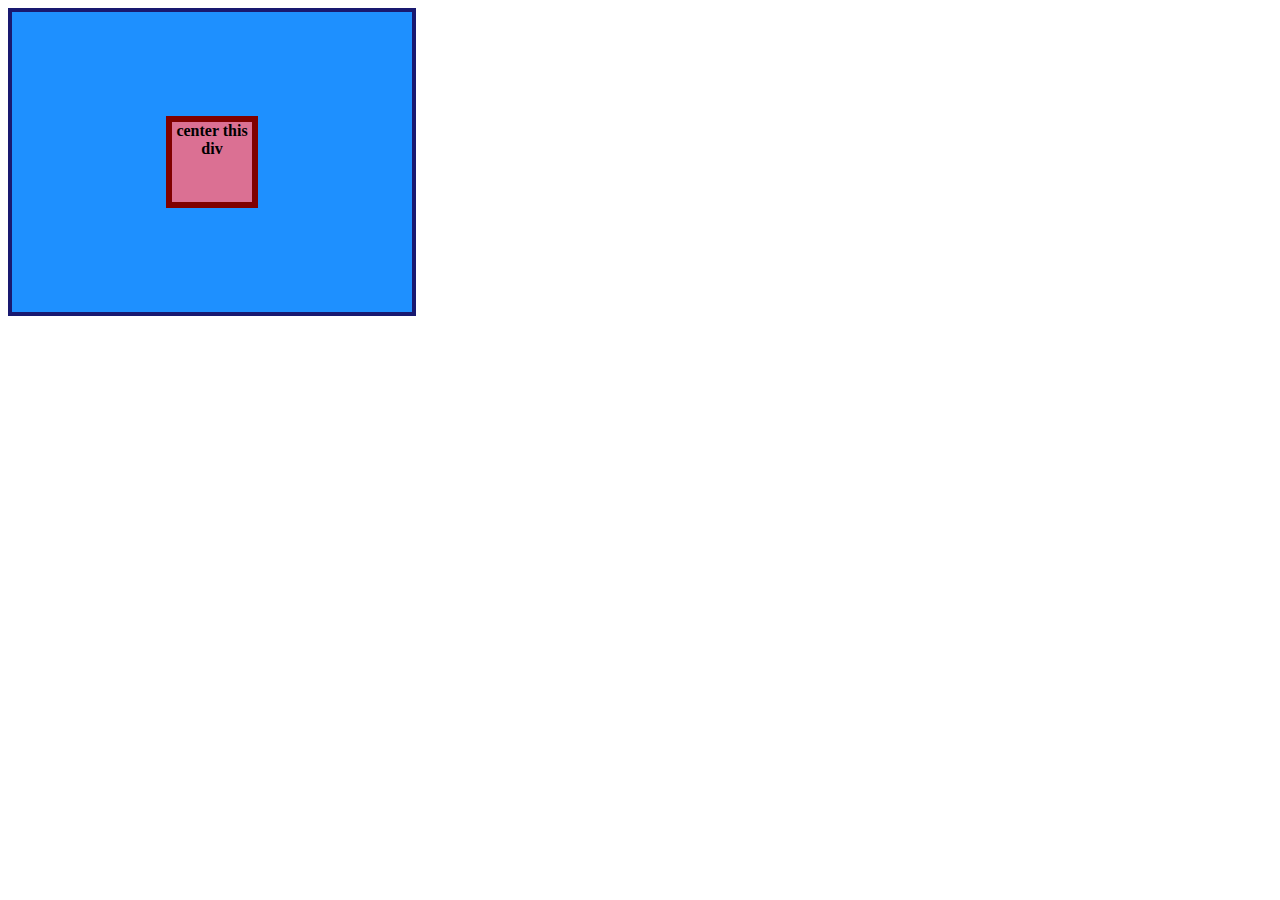
<file: exercises/css/flex/01-flex-center/index.html>
<!DOCTYPE html>
<html lang="en">
  <head>
    <meta charset="UTF-8">
    <meta http-equiv="X-UA-Compatible" content="IE=edge">
    <meta name="viewport" content="width=device-width, initial-scale=1.0">
    <title>CENTER THIS DIV</title>
    <link rel="stylesheet" href="style.css">
  </head>
  <body>
    <div class="container">
      <div class="box">center this div</div>
    </div>
  </body>
</html>
</file>
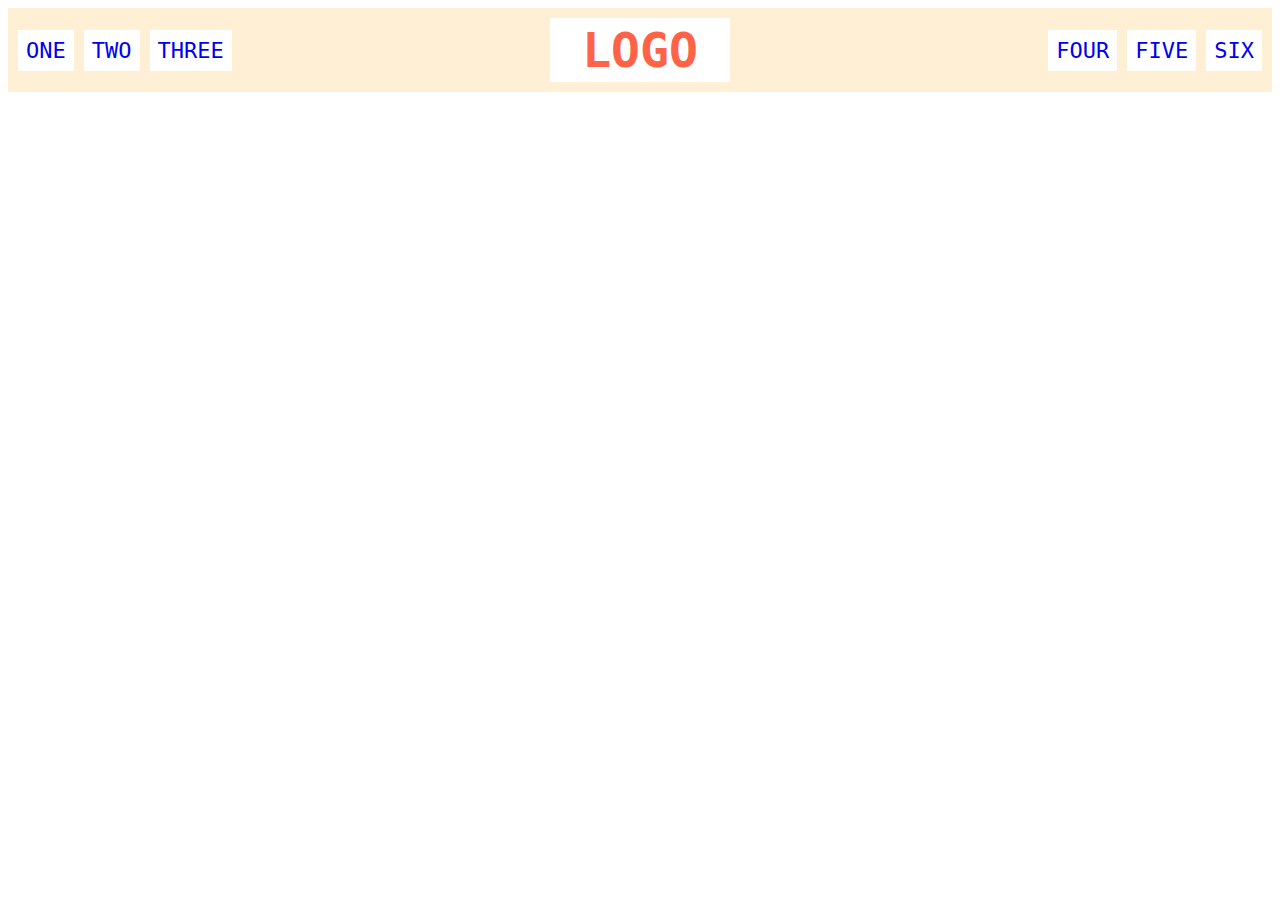
<file: exercises/css/flex/02-flex-header/index.html>
<!DOCTYPE html>
<html lang="en">
  <head>
    <meta charset="UTF-8">
    <meta http-equiv="X-UA-Compatible" content="IE=edge">
    <meta name="viewport" content="width=device-width, initial-scale=1.0">
    <title>Flex Header</title>
    <link rel="stylesheet" href="style.css">
  </head>
  <body>
    <div class="header">
      <div class="left-links">
        <ul>
          <li><a href="#">ONE</a></li>
          <li><a href="#">TWO</a></li>
          <li><a href="#">THREE</a></li>
        </ul>
      </div>
      <div class="logo">LOGO</div>
      <div class="right-links">
        <ul>
          <li><a href="#">FOUR</a></li>
          <li><a href="#">FIVE</a></li>
          <li><a href="#">SIX</a></li>
        </ul>
      </div>
    </div>
  </body>
</html>
</file>
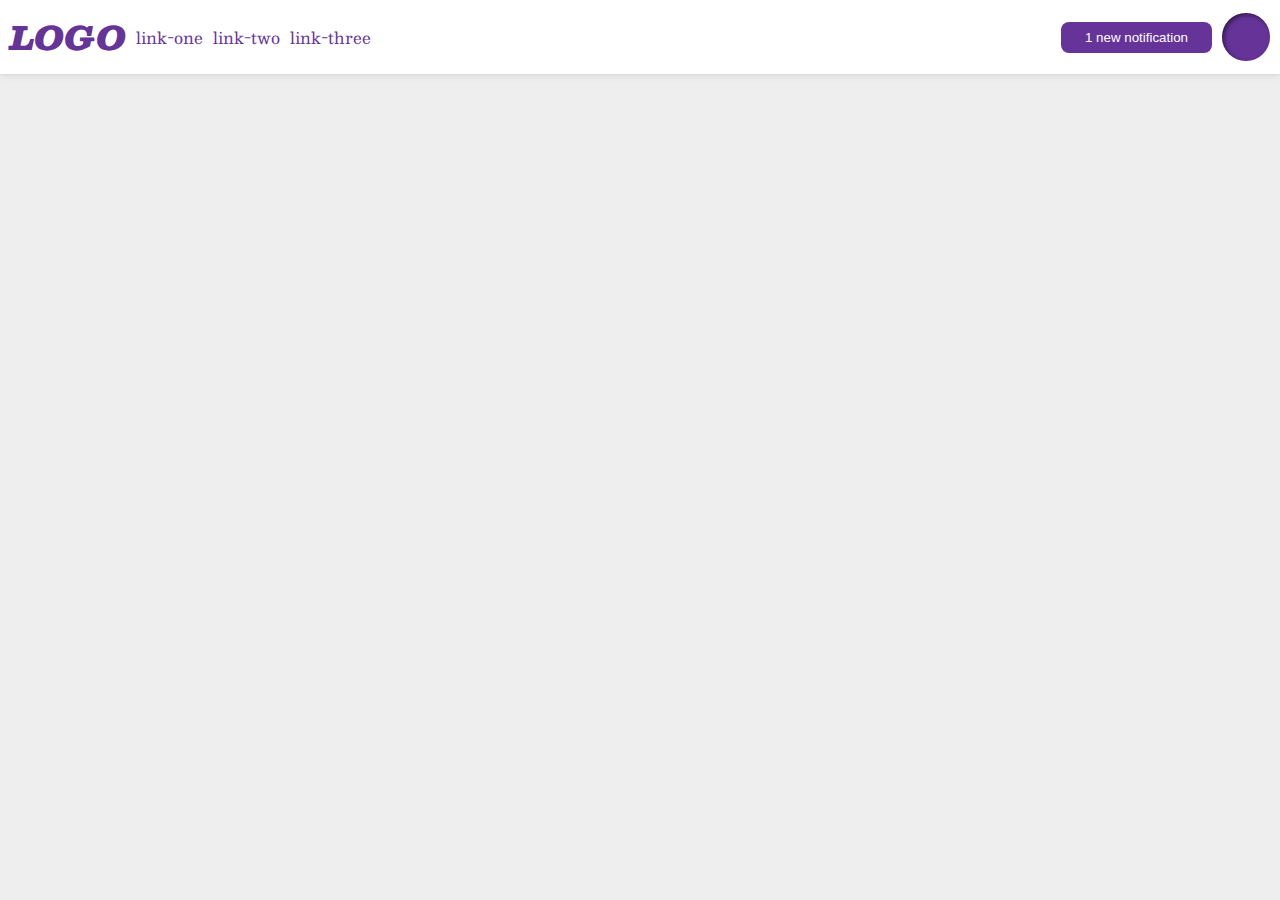
<file: exercises/css/flex/03-flex-header-2/index.html>
<!DOCTYPE html>
<html lang="en">
    <head>
        <meta charset="UTF-8">
        <meta http-equiv="X-UA-Compatible" content="IE=edge">
        <meta name="viewport" content="width=device-width, initial-scale=1.0">
        <title>Flex Header 2</title>
        <link rel="stylesheet" href="style.css">
    </head>
    <body>
        <div class="header">
            <!-- SECTION START: Solution -->
            <div class="navbar-left">
            <!-- SECTION END: Solution -->
                <div class="logo">
                    LOGO
                </div>
                <ul class="links">
                    <li><a href="https://google.com">link-one</a></li>
                    <li><a href="https://google.com">link-two</a></li>
                    <li><a href="https://google.com">link-three</a></li>
                </ul>
            <!-- SECTION START: Solution -->
            </div>
            <div class="navbar-right">
            <!-- SECTION END: Solution -->
                <button class="notifications">
                    1 new notification
                </button>
                <div class="profile-image"></div>
            <!-- SECTION START: Solution -->
            </div>
            <!-- SECTION END: Solution -->
        </div>
    </body>
</html>
</file>
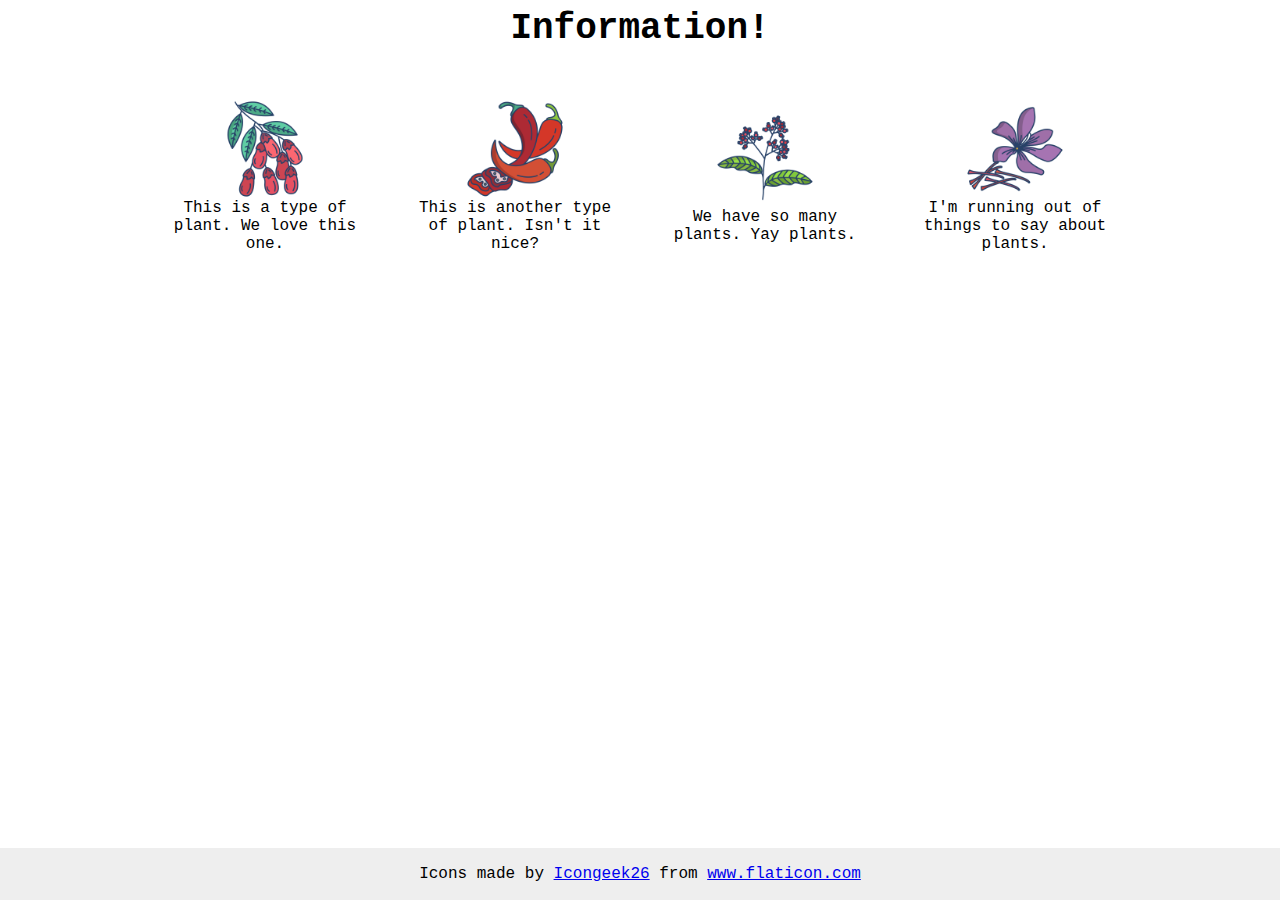
<file: exercises/css/flex/04-flex-information/index.html>
<!DOCTYPE html>
<html lang="en">
    <head>
        <meta charset="UTF-8">
        <meta http-equiv="X-UA-Compatible" content="IE=edge">
        <meta name="viewport" content="width=device-width, initial-scale=1.0">
        <title>Information</title>
        <link rel="stylesheet" href="style.css">
    </head>
    <body>
        <!-- SECTION START: Soltuion -->
        <div class="plants-section">
            <!-- SECTION END: Soltuion -->
            <div class="title">Information!</div>
            <!-- SECTION START: Soltuion -->
            <div class="plants-info">
                <div class="info-section">
                    <!-- SECTION END: Soltuion -->
                    <img src="./images/barberry.png" alt="barberry">
                    <div class="text">This is a type of plant. We love this one.</div>
                    <!-- SECTION START: Soltuion -->
                </div>
                <div class="info-section">
                    <!-- SECTION END: Soltuion -->
                    <img src="./images/chilli.png" alt="chili">
                    <div class="text">This is another type of plant. Isn't it nice?</div>
                    <!-- SECTION START: Soltuion -->
                </div>
                <div class="info-section">
                    <!-- SECTION END: Soltuion -->
                    <img src="./images/pepper.png" alt="pepper">
                    <div class="text">We have so many plants. Yay plants.</div>
                    <!-- SECTION START: Soltuion -->
                </div>
                <div class="info-section">
                    <!-- SECTION END: Soltuion -->
                    <img src="./images/saffron.png" alt="saffron">
                    <div class="text">I'm running out of things to say about plants.</div>

                    <!-- SECTION START: Soltuion -->
                </div>
            </div>
        </div>
        <!-- SECTION END: Soltuion -->

        <!-- disregard this section, it's here to give attribution to the creator of these icons -->
        <div class="footer">
            <div>Icons made by <a href="https://www.flaticon.com/authors/icongeek26" title="Icongeek26">Icongeek26</a> from <a href="https://www.flaticon.com/" title="Flaticon">www.flaticon.com</a></div>
        </div>
    </body>
</html>
</file>
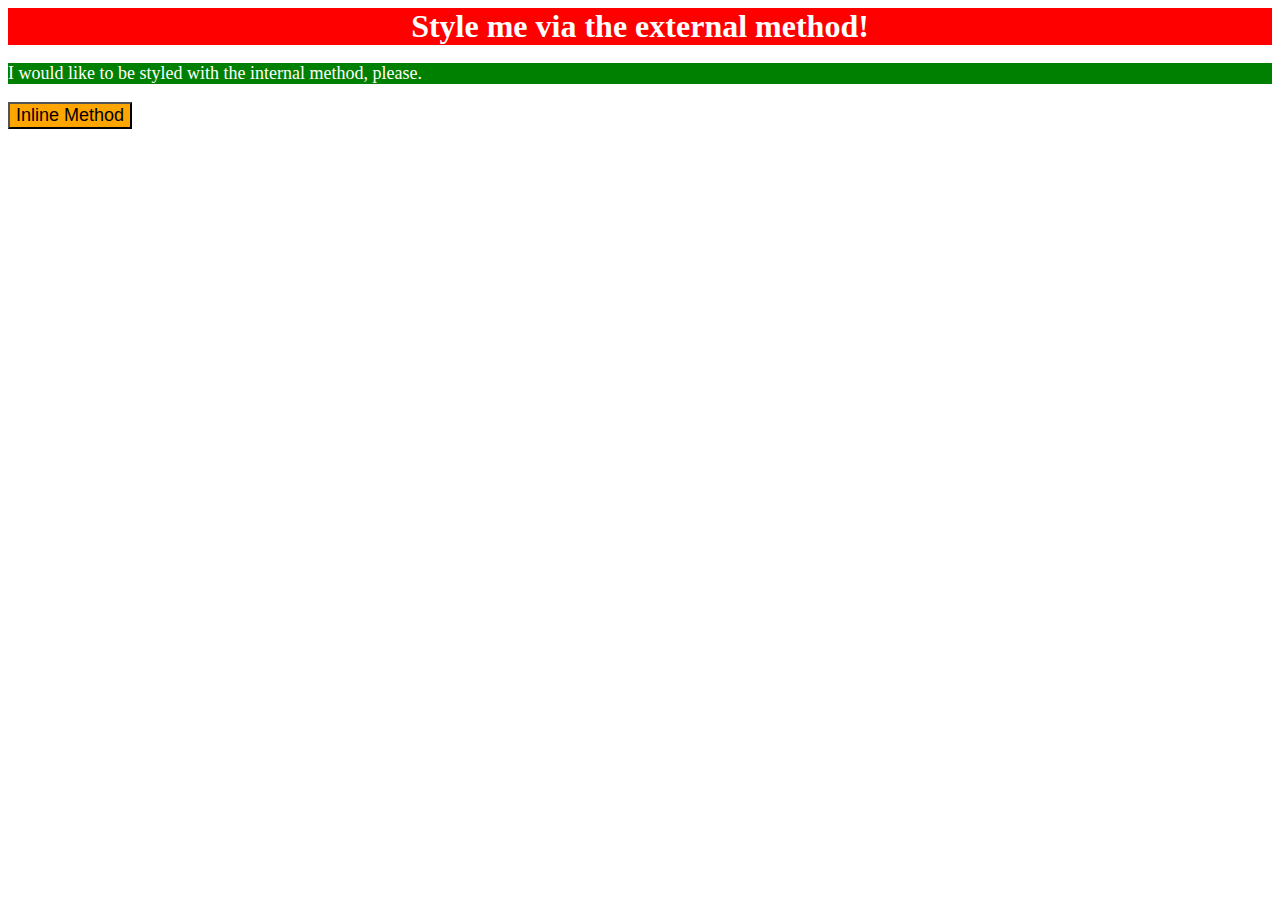
<file: exercises/css/foundations/01-css-methods/index.html>
<!DOCTYPE html>
<html lang="en">
  <head>
    <meta charset="UTF-8">
    <meta http-equiv="X-UA-Compatible" content="IE=edge">
    <meta name="viewport" content="width=device-width, initial-scale=1.0">
    <!-- SECTION START: solution -->
    <link rel="stylesheet" href="./solution/styles.css">
    <style>
        p { background-color: green; color: white; font-size: 18px; }
    </style>
    <!-- SECTION END: solution -->
    <title>Methods for Adding CSS</title>
  </head>
  <body>
    <div>Style me via the external method!</div>
    <p>I would like to be styled with the internal method, please.</p>
    <button style="background-color: orange; font-size: 18px;">Inline Method</button>
  </body>
</html>
</file>
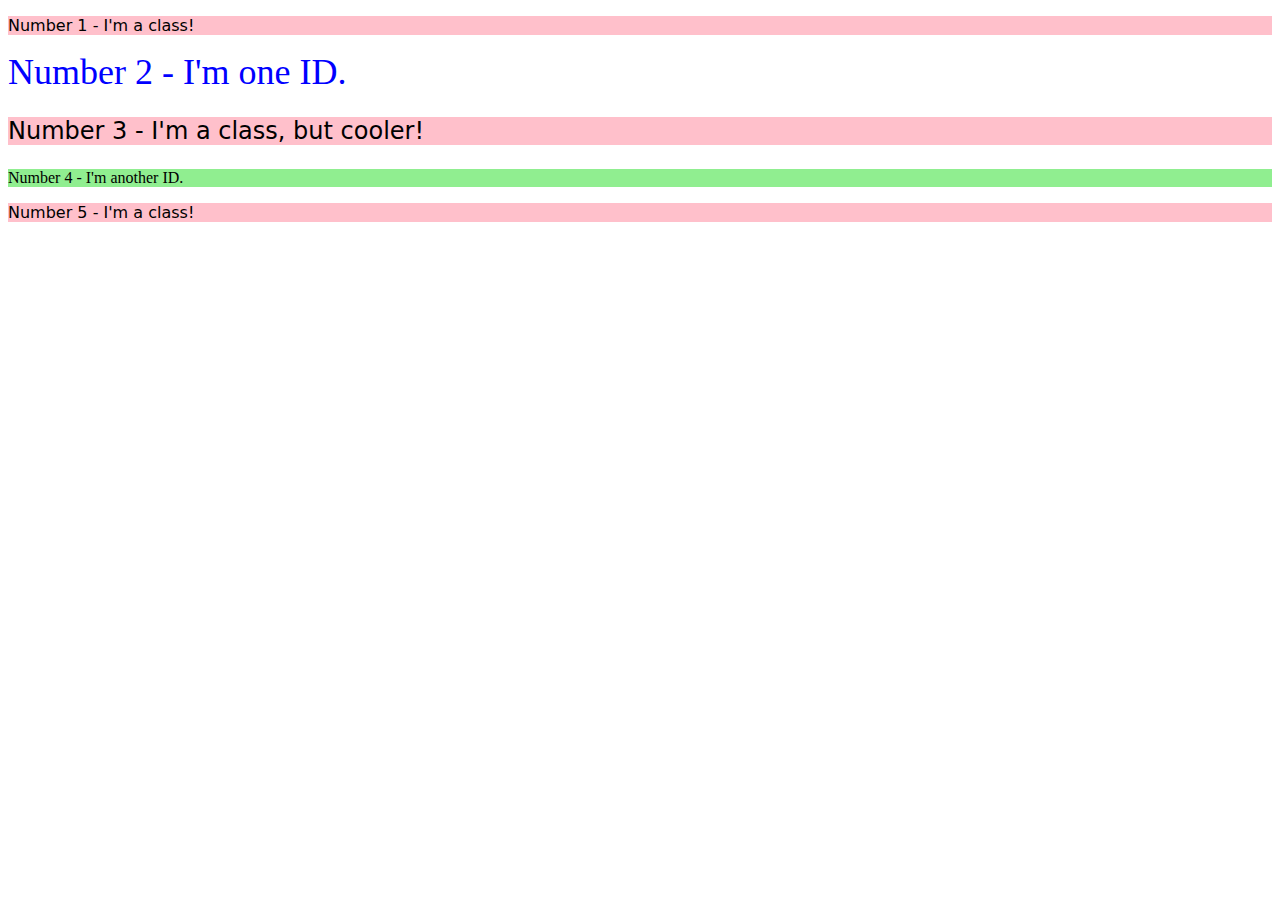
<file: exercises/css/foundations/02-class-id-selectors/index.html>
<!DOCTYPE html>
<html lang="en">
    <head>
        <meta charset="UTF-8">
        <meta http-equiv="X-UA-Compatible" content="IE=edge">
        <meta name="viewport" content="width=device-width, initial-scale=1.0">
        <title>Class and ID Selectors</title>
        <link rel="stylesheet" href="solution/style.css">
    </head>
    <body>
        <!-- All class and id attributes below are part of the lesson -->
        <p class="odd">Number 1 - I'm a class!</p>
        <div id="second">Number 2 - I'm one ID.</div>
        <p class="odd" id="third">Number 3 - I'm a class, but cooler!</p>
        <div id="fourth">Number 4 - I'm another ID.</div>
        <p class="odd">Number 5 - I'm a class!</p>
    </body>
</html>
</file>
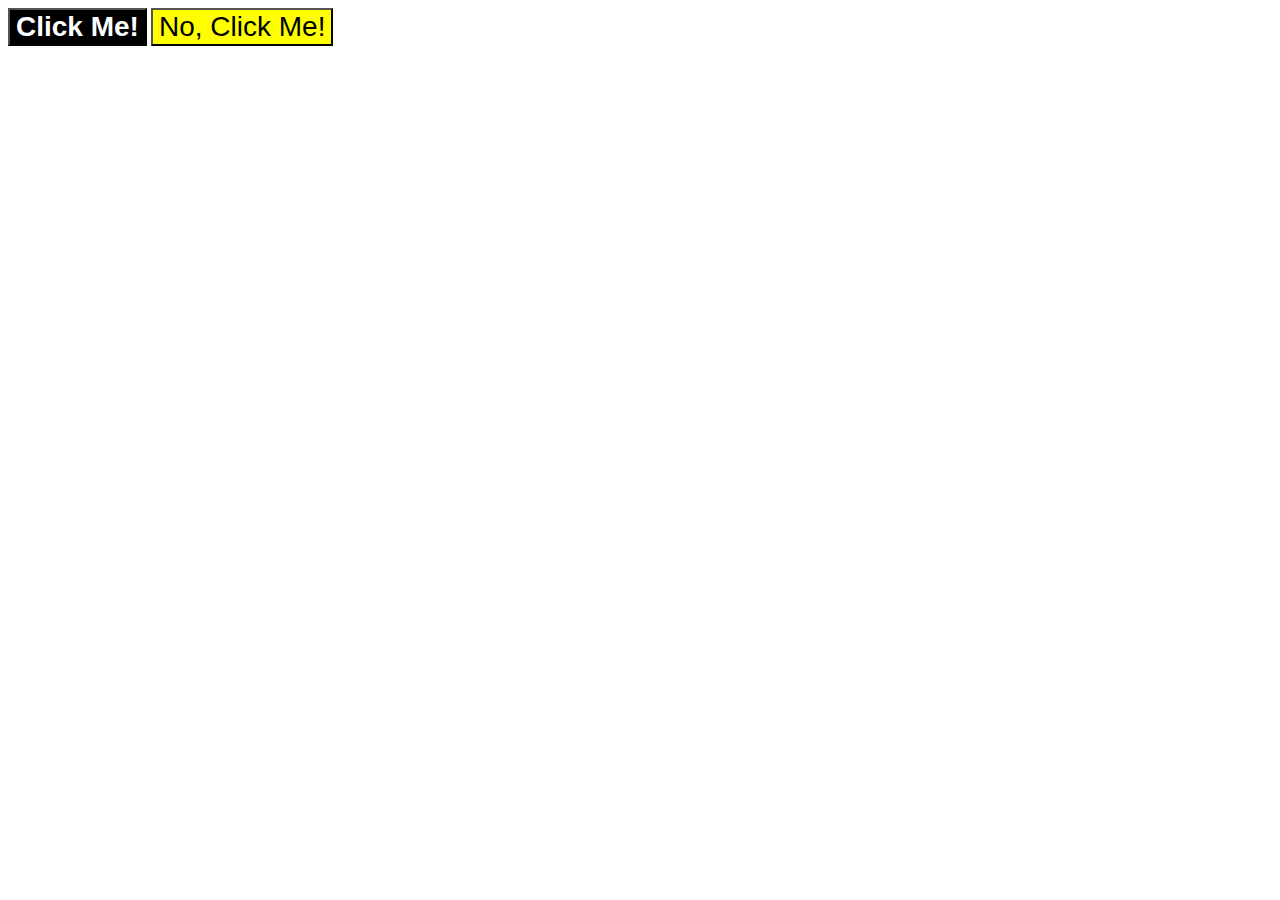
<file: exercises/css/foundations/03-grouping-selectors/index.html>
<!DOCTYPE html>
<html lang="en">
  <head>
    <meta charset="UTF-8">
    <meta http-equiv="X-UA-Compatible" content="IE=edge">
    <meta name="viewport" content="width=device-width, initial-scale=1.0">
    <title>Grouping Selectors</title>
    <link rel="stylesheet" href="solution/style.css">
  </head>
  <body>
    <button class="button-one">Click Me!</button>
    <button class="button-two">No, Click Me!</button>
  </body>
</html>
</file>
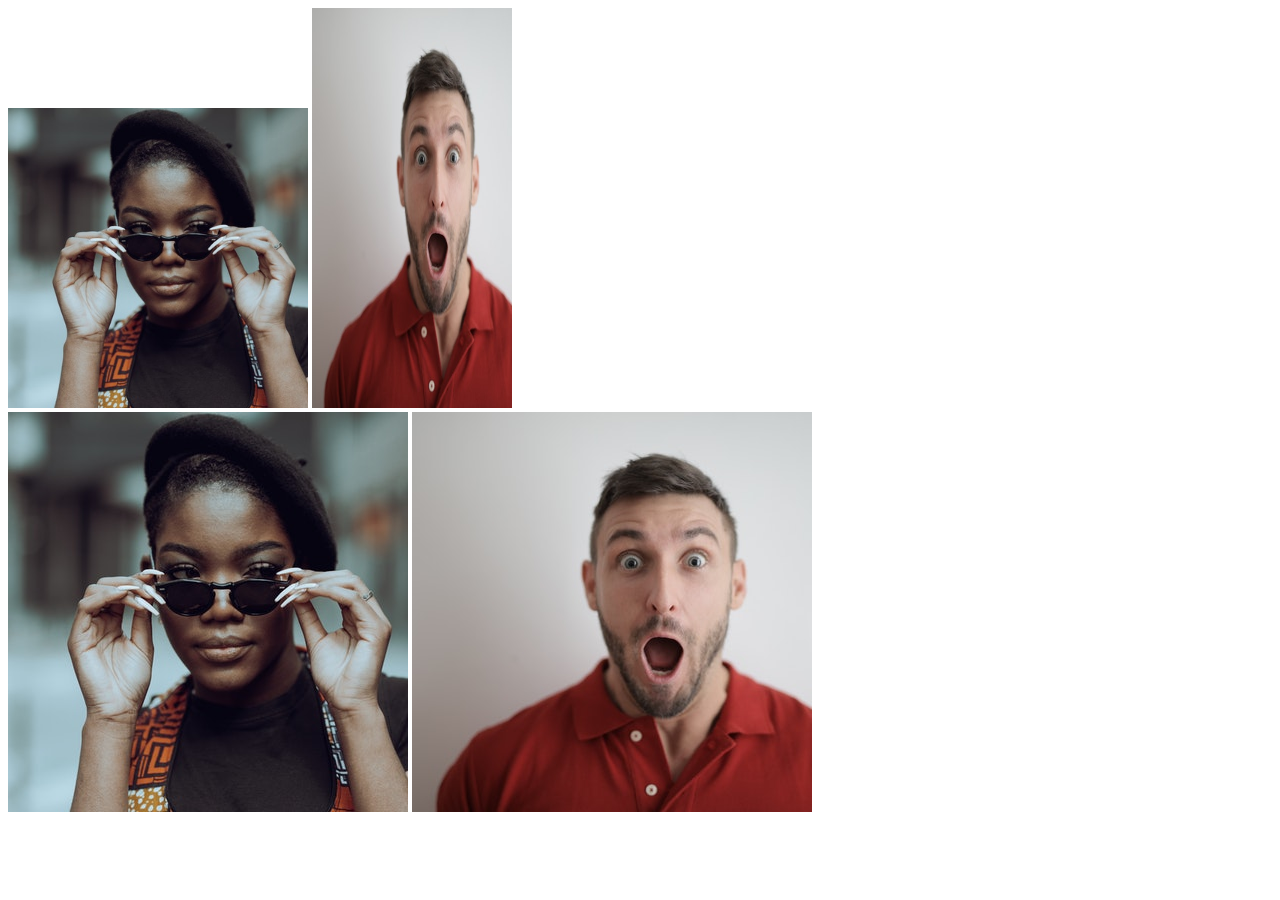
<file: exercises/css/foundations/04-chaining-selectors/index.html>
<!DOCTYPE html>
<html lang="en">
  <head>
    <meta charset="UTF-8">
    <meta http-equiv="X-UA-Compatible" content="IE=edge">
    <meta name="viewport" content="width=device-width, initial-scale=1.0">
    <title>Chaining Selectors</title>
    <link rel="stylesheet" href="solution/style.css">
  </head>
  <body>
    <!-- Check image source path. Review Foundations lesson - Links and Images -->
    <!-- Use the classes BELOW this line -->
    <div>
      <img class="avatar proportioned" src="./images/pexels-katho-mutodo-8434791.jpg" alt="Woman with glasses">
      <img class="avatar distorted" src="./images/pexels-andrea-piacquadio-3777931.jpg" alt="Man with surprised expression">
    </div>
    <!-- Use the classes ABOVE this line -->
    <div>
      <img class="original proportioned" src="./images/pexels-katho-mutodo-8434791.jpg" alt="Woman with glasses">
      <img class="original distorted" src="./images/pexels-andrea-piacquadio-3777931.jpg" alt="Man with surprised expression">
    </div>
  </body>
</html>
</file>
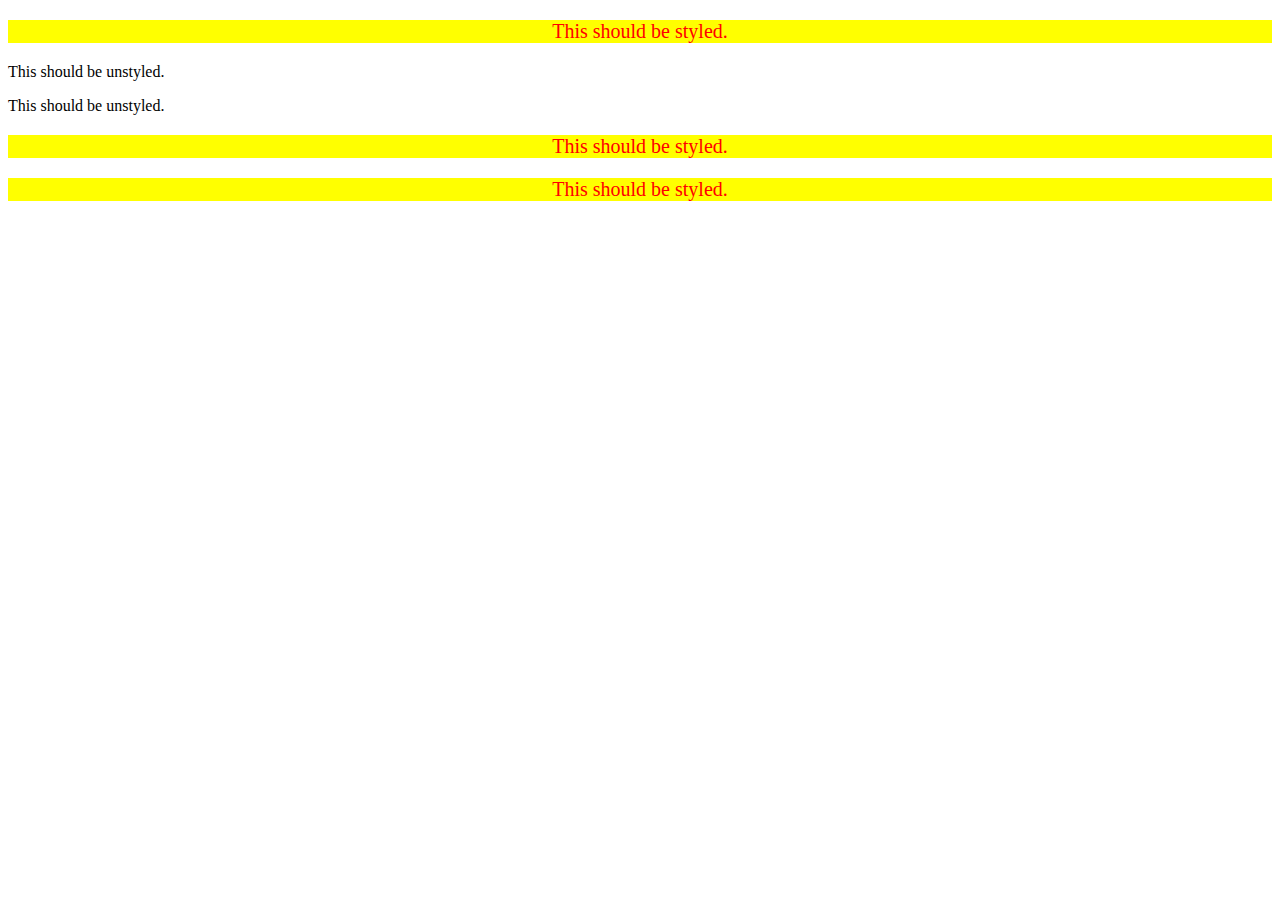
<file: exercises/css/foundations/05-descendant-combinator/index.html>
<!DOCTYPE html>
<html lang="en">
  <head>
    <meta charset="UTF-8">
    <meta http-equiv="X-UA-Compatible" content="IE=edge">
    <meta name="viewport" content="width=device-width, initial-scale=1.0">
    <title>Descendant Combinator</title>
    <link rel="stylesheet" href="solution/style.css">
  </head>
  <body>
    <div class="container">
      <p class="text">This should be styled.</p>
    </div>
    <p class="text">This should be unstyled.</p>
    <p class="text">This should be unstyled.</p>
    <div class="container">
      <p class="text">This should be styled.</p>
      <p class="text">This should be styled.</p>
    </div>
  </body>
</html>
</file>
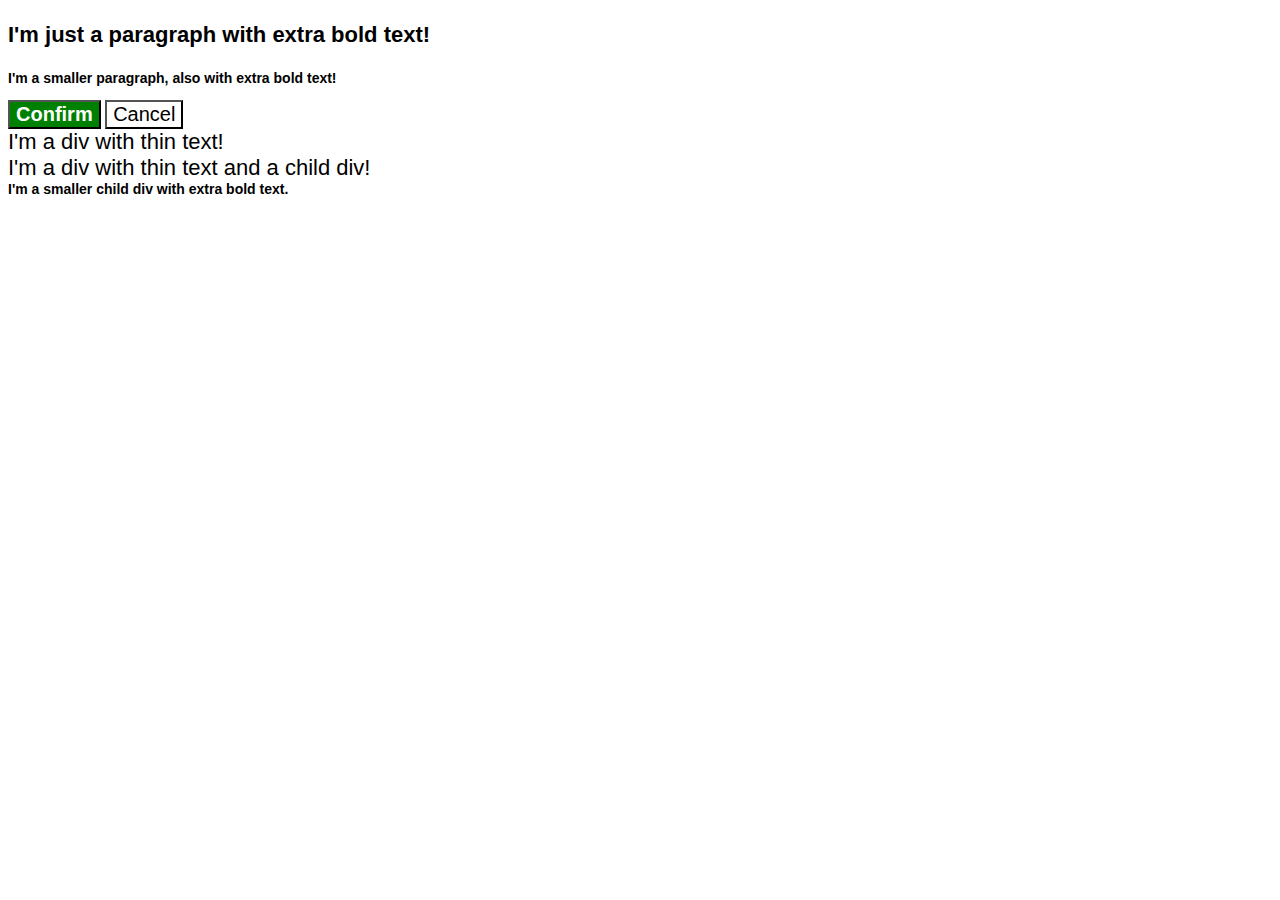
<file: exercises/css/foundations/06-cascade-fix/index.html>
<!DOCTYPE html>
<html lang="en">
  <head>
    <meta charset="UTF-8">
    <meta http-equiv="X-UA-Compatible" content="IE=edge">
    <meta name="viewport" content="width=device-width, initial-scale=1.0">
    <title>Fix the Cascade</title>
    <link rel="stylesheet" href="solution/style.css">
  </head>
  <body>
    <p class="para">I'm just a paragraph with extra bold text!</p>
    <p class="para small-para">I'm a smaller paragraph, also with extra bold text!</p>

    <button id="confirm-button" class="button confirm">Confirm</button>
    <button id="cancel-button" class="button cancel">Cancel</button>

    <div class="text">I'm a div with thin text!</div>
    <div class="text">I'm a div with thin text and a child div!
      <div class="text child">I'm a smaller child div with extra bold text.</div>
    </div>
  </body>
</html>
</file>
<file: exercises/css/flex/01-flex-center/style.css>
.container {
  background: dodgerblue;
  border: 4px solid midnightblue;
  width: 400px;
  height: 300px;

  /* SECTION START: Solution */
  display: flex;
  justify-content: center;
  align-items: center;
  /* SECTION END: Solution */
}

.box {
  background: palevioletred;
  font-weight: bold;
  text-align: center;
  border: 6px solid maroon;
  width: 80px;
  height: 80px;
}
</file>
<file: exercises/css/flex/02-flex-header/style.css>
.header  {
  font-family: monospace;
  background: papayawhip;
  /* SECTION START: Solution */
  display: flex;
  justify-content: space-between;
  align-items: center;
  padding: 10px;
  /* SECTION END: Solution */
}

.logo {
  font-size: 48px;
  font-weight: 900;
  color: tomato;
  background: white;
  padding: 4px 32px;
}

ul {
  /* this removes the dots on the list items*/
  list-style-type: none;
  /* SECTION START: Solution */
  display: flex;
  justify-content: space-between;
  padding: 0px;
  margin: 0px;
  gap: 10px;
  /* SECTION END: Solution */
}

a {
  font-size: 22px;
  background: white;
  padding: 8px;
  /* this removes the line under the links */
  text-decoration: none;
}
</file>
<file: exercises/css/flex/03-flex-header-2/style.css>
/* this is some magical font-importing.  
you'll learn about it later. */
@import url('https://fonts.googleapis.com/css2?family=Besley:ital,wght@0,400;1,900&display=swap');

body {
    margin: 0;
    background: #eee;
    font-family: Besley, serif;
}

.header {
    background: white;
    border-bottom: 1px solid #ddd;
    box-shadow: 0 0 8px rgba(0,0,0,.1);
    /* SECTION START: Solution */
    display: flex;
    justify-content: space-between;
    padding: 10px;
    /* SECTION END: Solution */
}

.profile-image {
    background: rebeccapurple;
    box-shadow: inset 2px 2px 4px rgba(0,0,0,.5);
    border-radius: 50%;
    width: 48px;
    height: 48px;
}

.logo {
    color: rebeccapurple;
    font-size: 32px;
    font-weight: 900;
    font-style: italic;
}

button {
    border: none;
    border-radius: 8px;
    background: rebeccapurple;
    color: white;
    padding: 8px 24px;
}

a {
    /* this removes the line under our links */
    text-decoration: none;
    color: rebeccapurple;
}

ul {
    list-style-type: none;
    /* SECTION START: Solution */
    display: flex;
    padding: 0;
    margin: 0;
    gap: 10px;
    /* SECTION END: Solution */
}


/* SECTION START: Solution */
.navbar-left,
.navbar-right {
    display: flex;
    align-items: center;
    gap: 10px;
}
/* SECTION END: Solution */
</file>
<file: exercises/css/flex/04-flex-information/style.css>
body {
  font-family: 'Courier New', Courier, monospace;
  /* SECTION START: Solution */
  text-align: center;
  /* SECTION END: Solution */
}

img {
  width: 100px;
  height: 100px;
}

.title {
  font-size: 36px;
  font-weight: 900;
  /* SECTION START: Solution */
  margin: auto;
  margin-bottom: 50px;
  /* SECTION END: Solution */
}

/* do not edit this footer */
.footer {
  position: fixed;
  bottom: 0;
  left: 0;
  right: 0;
  height: 52px;
  display: flex;
  align-items: center;
  justify-content: center;
  background: #eee;
}

/* SECTION START: Solution */
.plants-info {
    display: flex;
    justify-content:center;
    gap: 50px;
}

.info-section {
    display: flex;
    flex-direction: column;
    justify-content:center;
    align-items: center;
    max-width: 200px;
}
/* SECTION END: Solution */
</file>
<file: exercises/css/foundations/01-css-methods/solution/styles.css>
div {
    background-color: red;
    color: white;
    font-size: 32px;
    text-align: center;
    font-weight: bold;
}
</file>
<file: exercises/css/foundations/02-class-id-selectors/solution/style.css>
.odd {
    background-color: pink;
    font-family: Verdana, "DeJaVu Sans", sans-serif;
}

#second {
    color: blue;
    font-size: 36px;
}

#third {
    font-size: 24px;
}

#fourth {
    background-color: LightGreen;
}
</file>
<file: exercises/css/foundations/03-grouping-selectors/solution/style.css>
.button-one {
    background-color: black;
    color: white;
    font-weight: bold;
}

.button-two {
    background: yellow;
}

.button-one,
.button-two {
    font-size: 28px;
    font-family: Helvetica, "Time New Roman", sans-serif;
}
</file>
<file: exercises/css/foundations/04-chaining-selectors/solution/style.css>
.avatar.proportioned {
    width: 300px;
    height: auto;
}

.avatar.distorted {

    width: 200px;
    height: 400px;

}
</file>
<file: exercises/css/foundations/05-descendant-combinator/solution/style.css>
div p {

    background-color: yellow;
    color: red;
    font-size: 20px;
    text-align: center;

}
</file>
<file: exercises/css/foundations/06-cascade-fix/solution/style.css>
body {
  font-family: Arial, Helvetica, sans-serif;
}

.para,
.small-para {
  color: hsl(0, 0%, 0%);
  font-weight: 800;
}

.para {
  font-size: 22px;
}

div.text {
  color: rgb(0, 0, 0);
  font-size: 22px;
  font-weight: 100;
}

.small-para {
  font-size: 14px;
  font-weight: 800;
}

#confirm-button {
  background: green;
  color: white;
  font-weight: bold;
} 

.button {
  background-color: rgb(255, 255, 255);
  color: rgb(0, 0, 0);
  font-size: 20px;
}

div .child {
  color: rgb(0, 0, 0);
  font-weight: 800;
  font-size: 14px;
}
</file>
